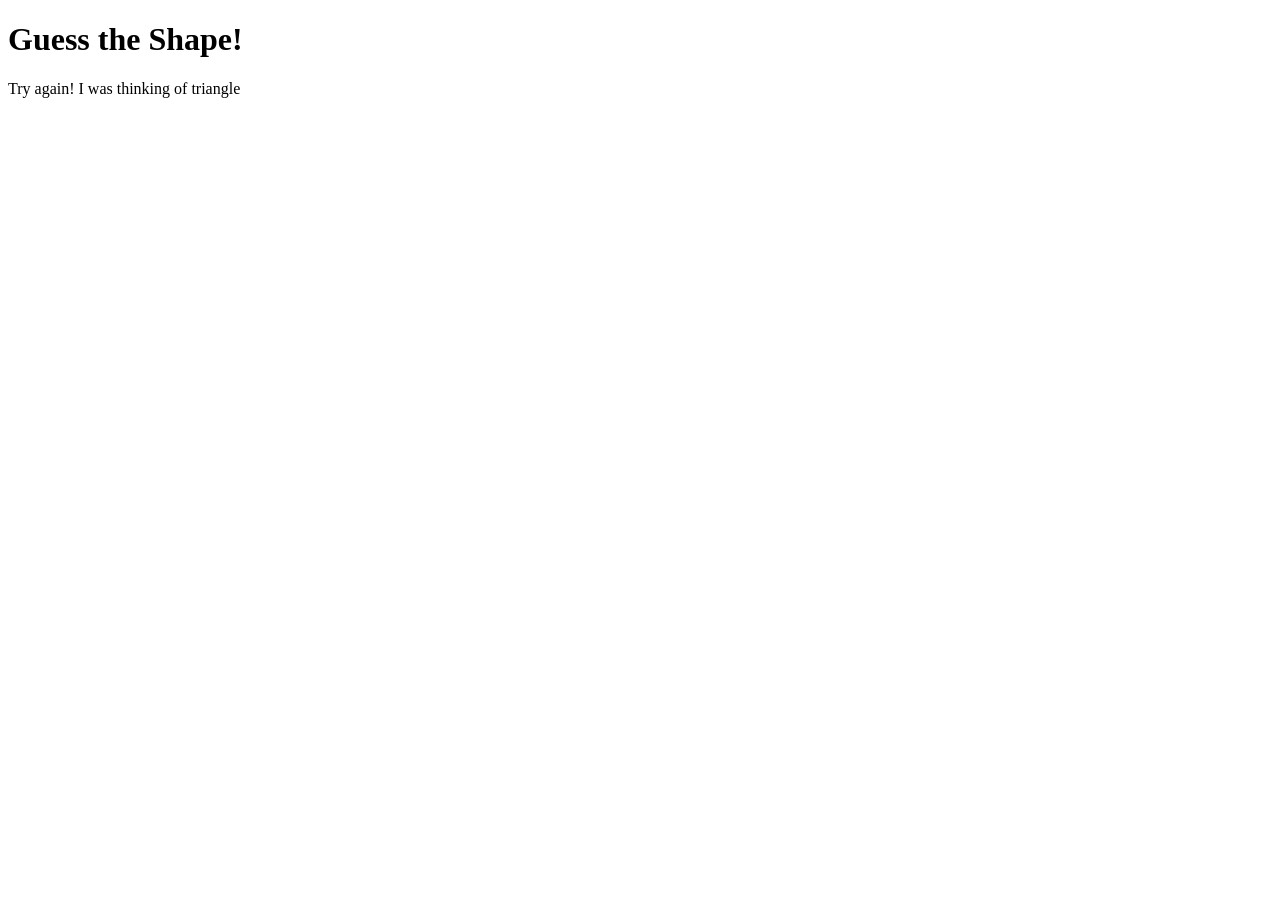
<file: experiements/exp2.html>
<!DOCTYPE html>
<html lang="en">
<head>
    <meta charset="UTF-8">
    <meta name="viewport" content="width=device-width, initial-scale=1.0">
    <title>Document</title>
</head>
<body>
    <h1>Guess the Shape!</h1>
    
    <p id="result">You are...</p>

    <script>
        var shapes =['circle', 'star', 'square', 'triangle'];
        var usersGuess = prompt('What shape am I thinking of? {circle, star, square, triangle}');

        function pickRandomShape() {
            var randomIndex = Math.floor(Math.random() * shapes.length);
            return shapes[randomIndex];
        }
        
        var selectedShape = pickRandomShape();

        if (usersGuess === selectedShape) {
            var finalResult= document.querySelector('#result') 
            finalResult.innerHTML= "You are right!";
        } else {
            var finalResult= document.querySelector('#result') 
            finalResult.innerHTML= "Try again! I was thinking of " + selectedShape;
        }

    </script>
</body>
</html>
</file>
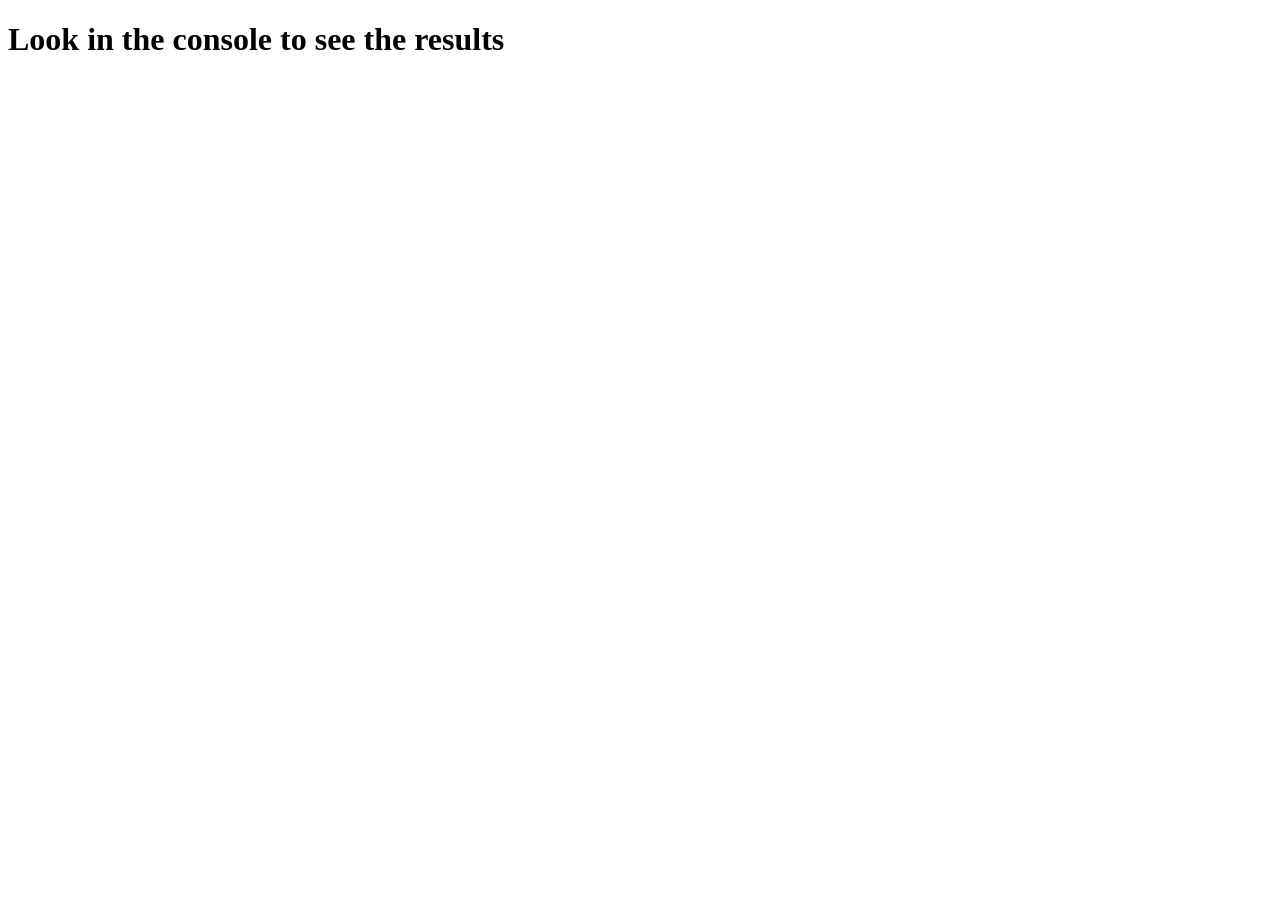
<file: experiements/experiment1.html>
<!DOCTYPE html>
<html lang="en">
<head>
    <meta charset="UTF-8">
    <meta name="viewport" content="width=device-width, initial-scale=1.0">
    <title>Experiment 1</title>
</head>
<body>
    <h1>Look in the console to see the results</h1>
    <script>
        //sequence 1
        var myText = prompt("What is your name?");
        //sequence 2
        var myOtherText = prompt("What is it that you want to do today?");
        
        var newString = "";
        
        //selection
        if(myText.length > 4){
            console.log('That sounds fun');
        }
        else{
            console.log('are your sure about that');
        }
        //loop
        for( i=0; i<myText.length; i++){
            console.log(myText[i]);
        }
         console.log(myOtherText)
         
         for(var i=0; i<myOtherText.length; i++){
            if(myOtherText[i] === 3){
                newString += myOtherText[i].toUpperCase;

            }
            else{
                newString += myOtherText[i];
            }
            console.log(newString)
         }

        
    </script>
</body>
</html>
</file>
